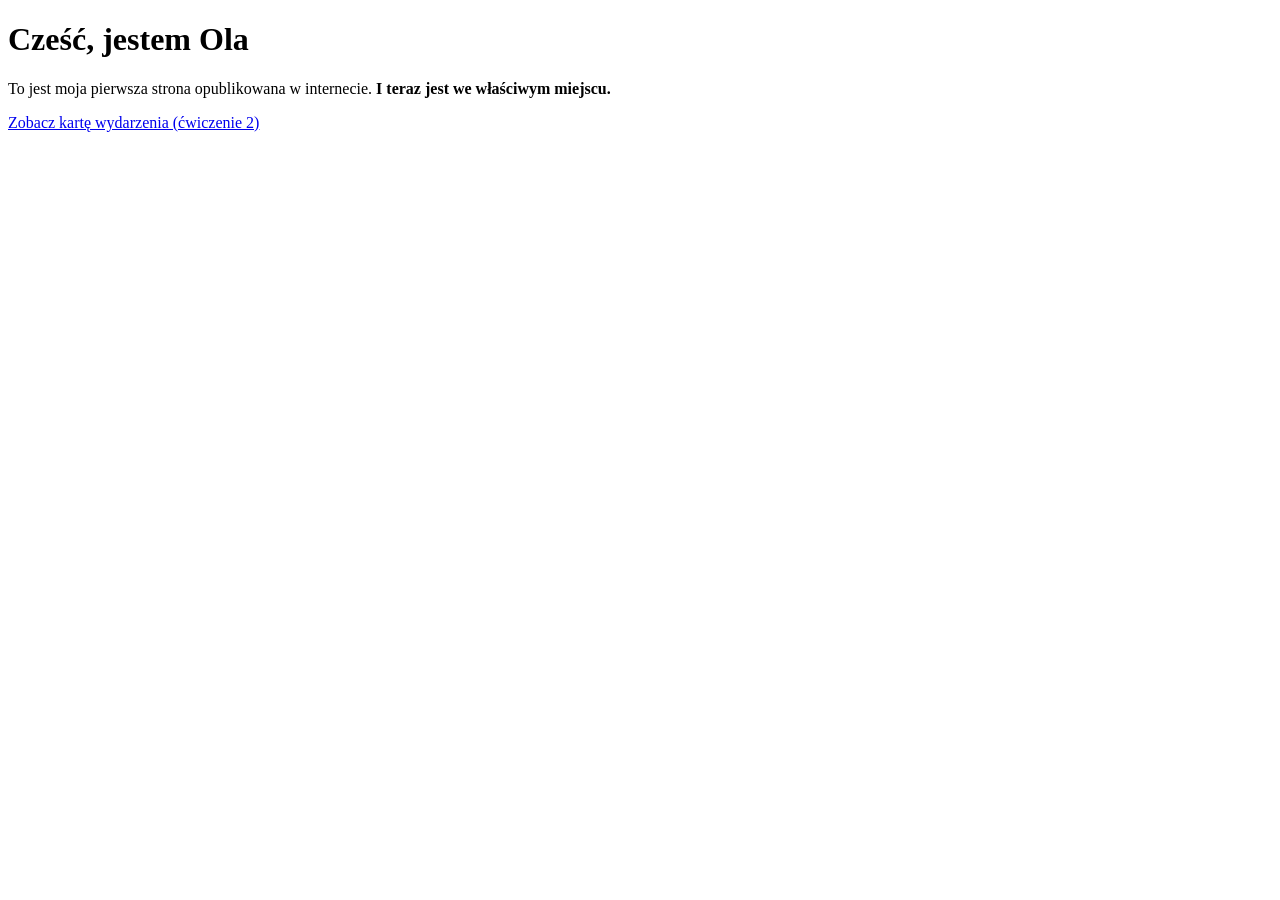
<file: CW1/index.html>
<!doctype html>
<html lang="pl">
<head>
  <meta charset="utf-8">
  <meta name="viewport" content="width=device-width, initial-scale=1">
  <title>Moja pierwsza strona</title>
</head>
<body>
  <h1>Cześć, jestem Ola</h1>
  <p>To jest moja pierwsza strona opublikowana w internecie. <b> I teraz jest we właściwym miejscu.</B></p>
  <p><a href="karta-wydarzenia/">Zobacz kartę wydarzenia (ćwiczenie 2)</a></p>
</body>
</html>
</file>
